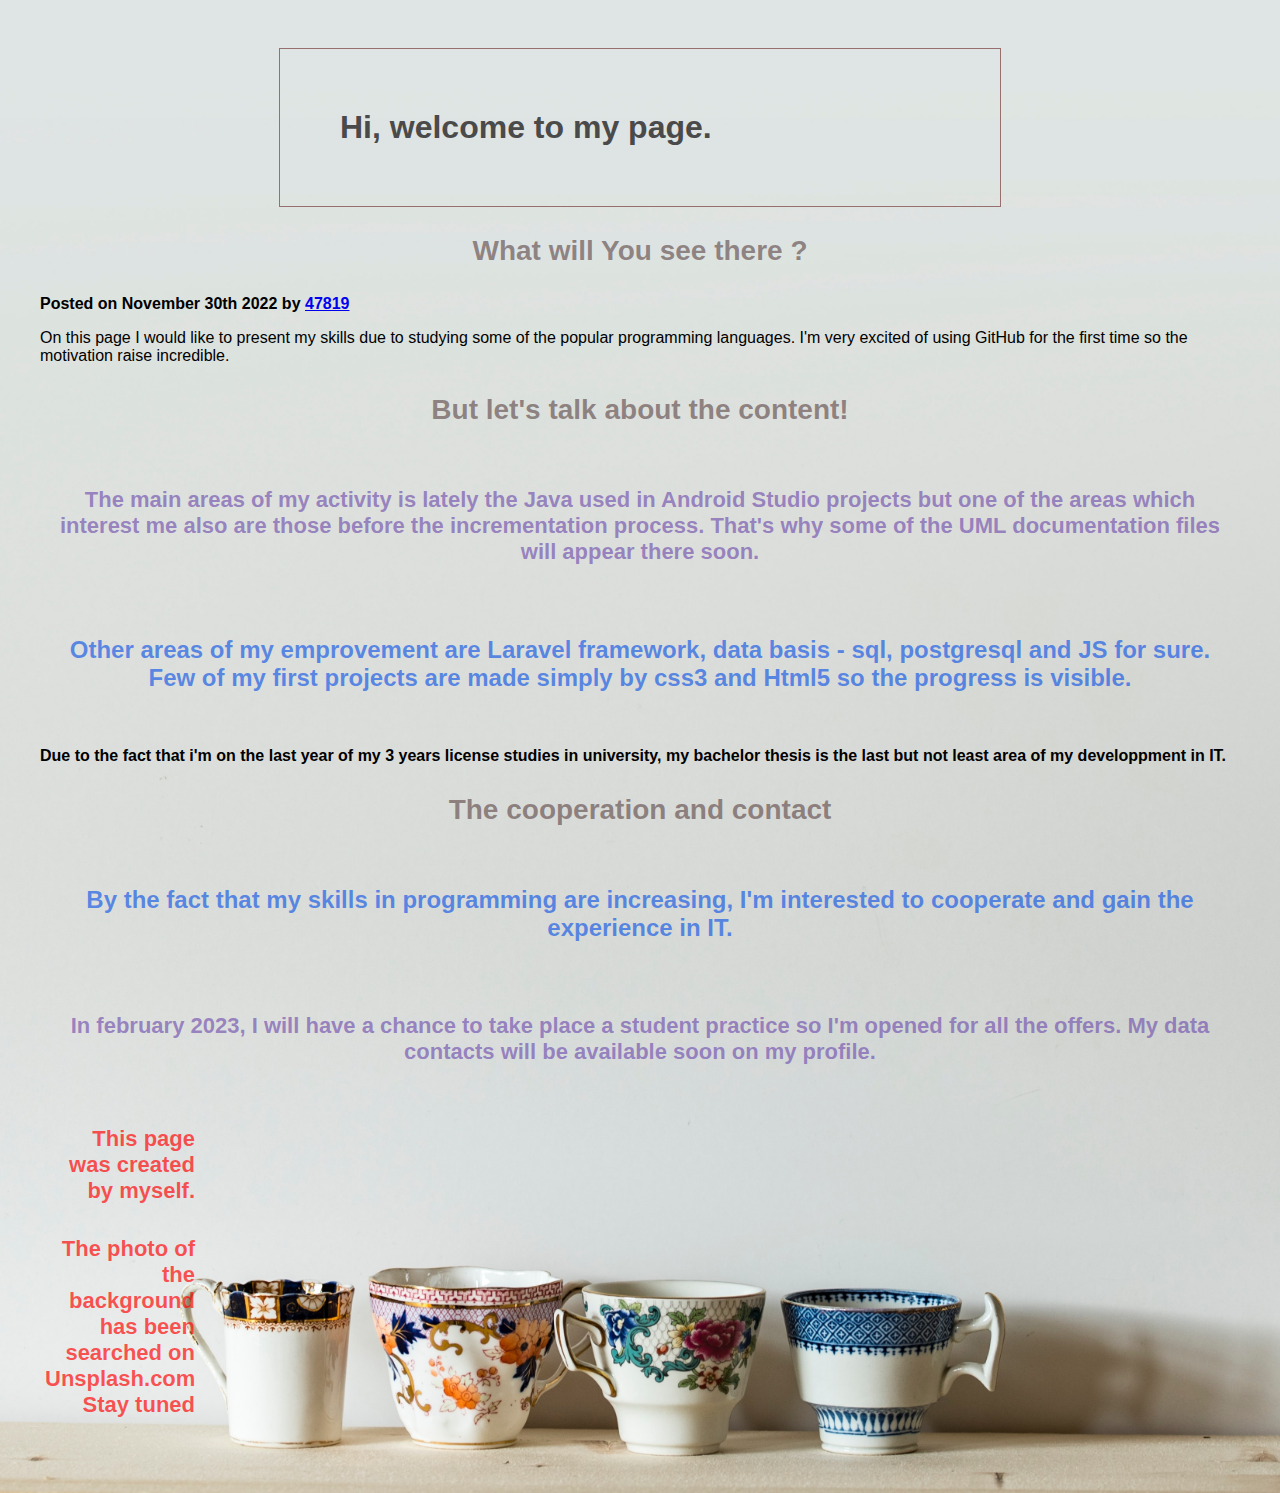
<file: index_zadanie.html>
<!DOCTYPE HTML>

<html>
<head>

	<meta http-equiv="Content-Type" content="text/html; charset=UTF-8" />
  <link rel="stylesheet" href="styl.css">
	<title></title>
</head>

<body>
<div>
	<div></div>
		<h1> Hi, welcome to my page.</h1>
	</div>
	<section>
		<article>
			<header>
				<h2>What will You see there ?</h2>
				<p><strong>Posted on <time datetime="2022-11-30">November 30th 2022</time> by <a href="#">47819</a></strong></p>
			</header>
			<p>On this page I would like to present my skills due to studying some of the popular programming languages.
                I'm very excited of using GitHub for the first time so the motivation raise incredible.</p>
             
				<h2>  But let's talk about the content! </h2>

               <h6> The main areas of my activity is lately the Java used in Android Studio projects but one of the areas which interest me also are those before the incrementation process.
                That's why some of the UML documentation files will appear there soon. </h6>
                
              <h5>  Other areas of my emprovement are Laravel framework, data basis - sql, postgresql and JS for sure.
                Few of my first projects are made simply by css3 and Html5 so the progress is visible.</h5>

               <h4> Due to the fact that i'm on the last year of my 3 years license studies in university, my bachelor thesis is the last but not least area of my developpment in IT.
			   </h4>
		</article>
		
		<article>
			<header>
				<h2>The cooperation and contact</h2>
			</header>
			<h5>By the fact that my skills in programming are increasing, I'm interested to cooperate and gain the experience in IT.</h5>

              <h6> In february 2023, I will have a chance to take place a student practice so I'm opened for all the offers.
                My data contacts will be available soon on my profile.  </h6>
		</article>
		
	</section>

	<footer>
		<h3> This page was created by myself. </h3>
           <h3>The photo of the background has been searched on Unsplash.com <br>
			Stay tuned </h3>
	</footer>
</div>
</body>

</html>
</file>
<file: styl.css>
h1 {
  color: rgb(74, 74, 74);
  border: 1px solid rgb(152, 111, 111);
  text-align: left;
  font-family: 'Franklin Gothic Medium', 'Arial Narrow', Arial, sans-serif;
  width: 50%;
  margin-left:auto;
margin-right:auto;
padding:60px;
margin-top: 0px;
}

body{
    width: fit-content;
    background-image: url("tlo.jpg");
    background-position: center;
background-repeat: no-repeat;
background-size:cover;
position:relative;
object-position: left;

margin-left:auto;
margin-right:auto;
padding:40px;
font-family: 'Franklin Gothic Medium', 'Arial Narrow', Arial, sans-serif;
font-size: 16px;

}
div{
 /* background-color: rgb(255, 231, 222); */
}

	
p{
	color:#000000;
  text-align: left;
	}
	
  h2{
    font-size:28px;
    text-align:center;
    padding:5px;
    color: rgba(101, 81, 81, 0.658);
  }

  h6{
    font-size:22px;
    text-align:center;
    padding:5px;
    color: rgba(115, 83, 175, 0.658);
  }
h5{
  font-size:24px;
  text-align:center;
  padding:15px;
  color: rgba(19, 89, 230, 0.658);
}
h3{
  font-size:22px;
  text-align:center;
  padding:5px;
  color: rgba(255, 0, 0, 0.658);
  text-align: right;
  font-family:Impact, Haettenschweiler, 'Arial Narrow Bold', sans-serif;
  width: 150px;
}
</file>
